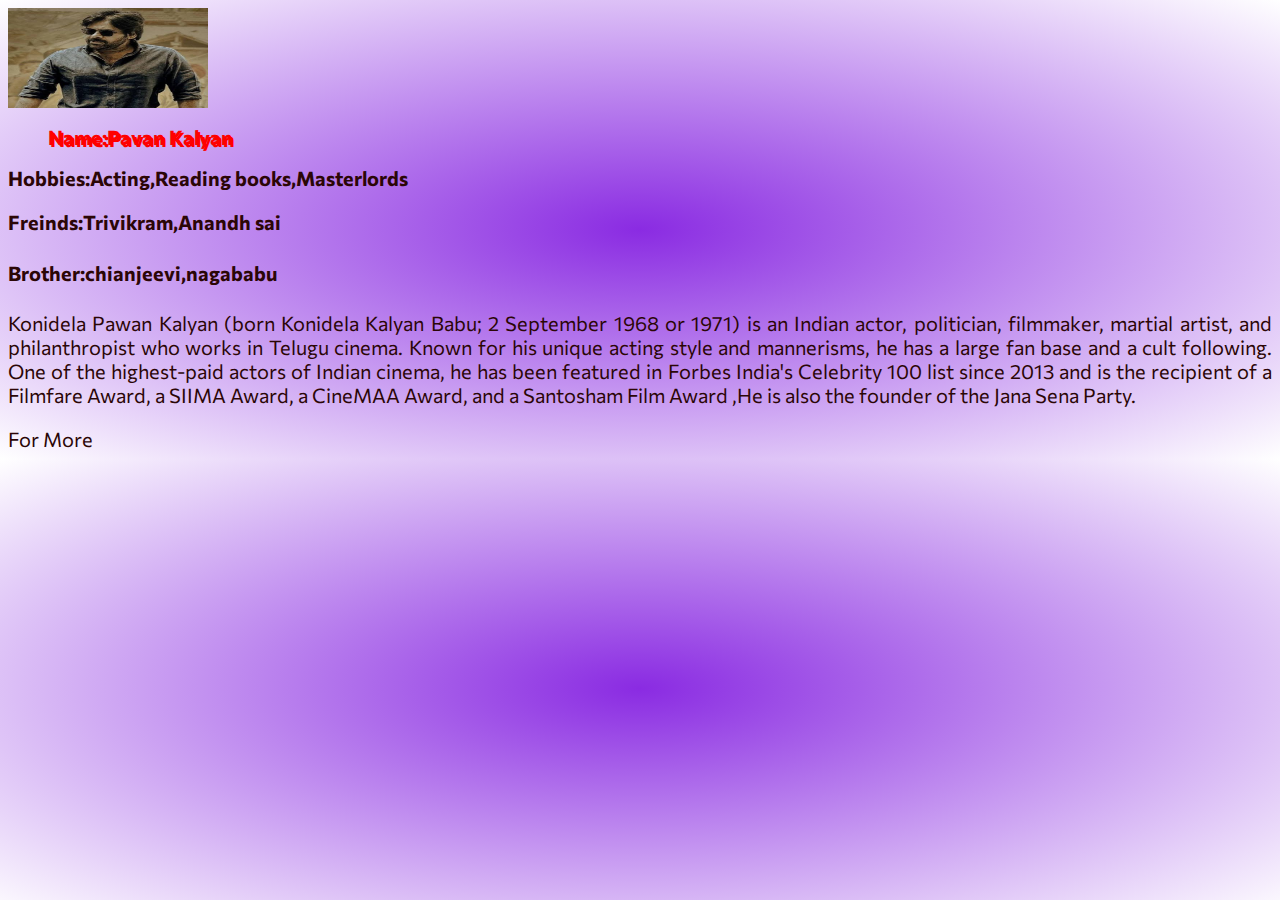
<file: CSS/tribute/tribute.html>
<!DOCTYPE html>
<html lang="en">
  <head>
    <meta charset="UTF-8" />
    <meta name="viewport" content="width=device-width, initial-scale=1.0" />
    <title>Document</title>
    <link rel="stylesheet" href="tribute.css">
  </head>
  <body>
    <img src="./images.jfif" alt="pawankalyan" />
    <h1>Name:Pavan Kalyan</h1>
    <h2>Hobbies:Acting,Reading books,Masterlords</h2>
    <h3>Freinds:Trivikram,Anandh sai</h3>
    <h4>Brother:chianjeevi,nagababu</h4>
    <p>
      Konidela Pawan Kalyan (born Konidela Kalyan Babu; 2 September 1968 or
      1971) is an Indian actor, politician, filmmaker, martial artist, and
      philanthropist who works in Telugu cinema. Known for his unique acting
      style and mannerisms, he has a large fan base and a cult following. One of
      the highest-paid actors of Indian cinema, he has been featured in Forbes
      India's Celebrity 100 list since 2013 and is the recipient of a Filmfare
      Award, a SIIMA Award, a CineMAA Award, and a Santosham Film Award ,He is
      also the founder of the Jana Sena Party.
    </p>
    <a href="https://en.wikipedia.org/wiki/Pawan_Kalyan" target="_blank">For More</a>
  </body>
</html>
</file>
<file: CSS/tribute/tribute.css>
@import url('https://fonts.googleapis.com/css2?family=Commissioner:wght@100..900&display=swap');

body{
    background: radial-gradient(blueviolet,white);
   
}
*{
    color: rgb(43, 6, 6);
    font-family:Commissioner;
    font-size: 20px;
    font-weight: 10px;
}
p{ 
    text-align: justify;
    
   
}
h1{
    color: red;
    text-shadow: 1.5px 1.5px;
    text-indent: 2em;
}
img{
    height: 5em;
    width: 10em;
    
}
a{
    text-decoration: none;
}
</file>
